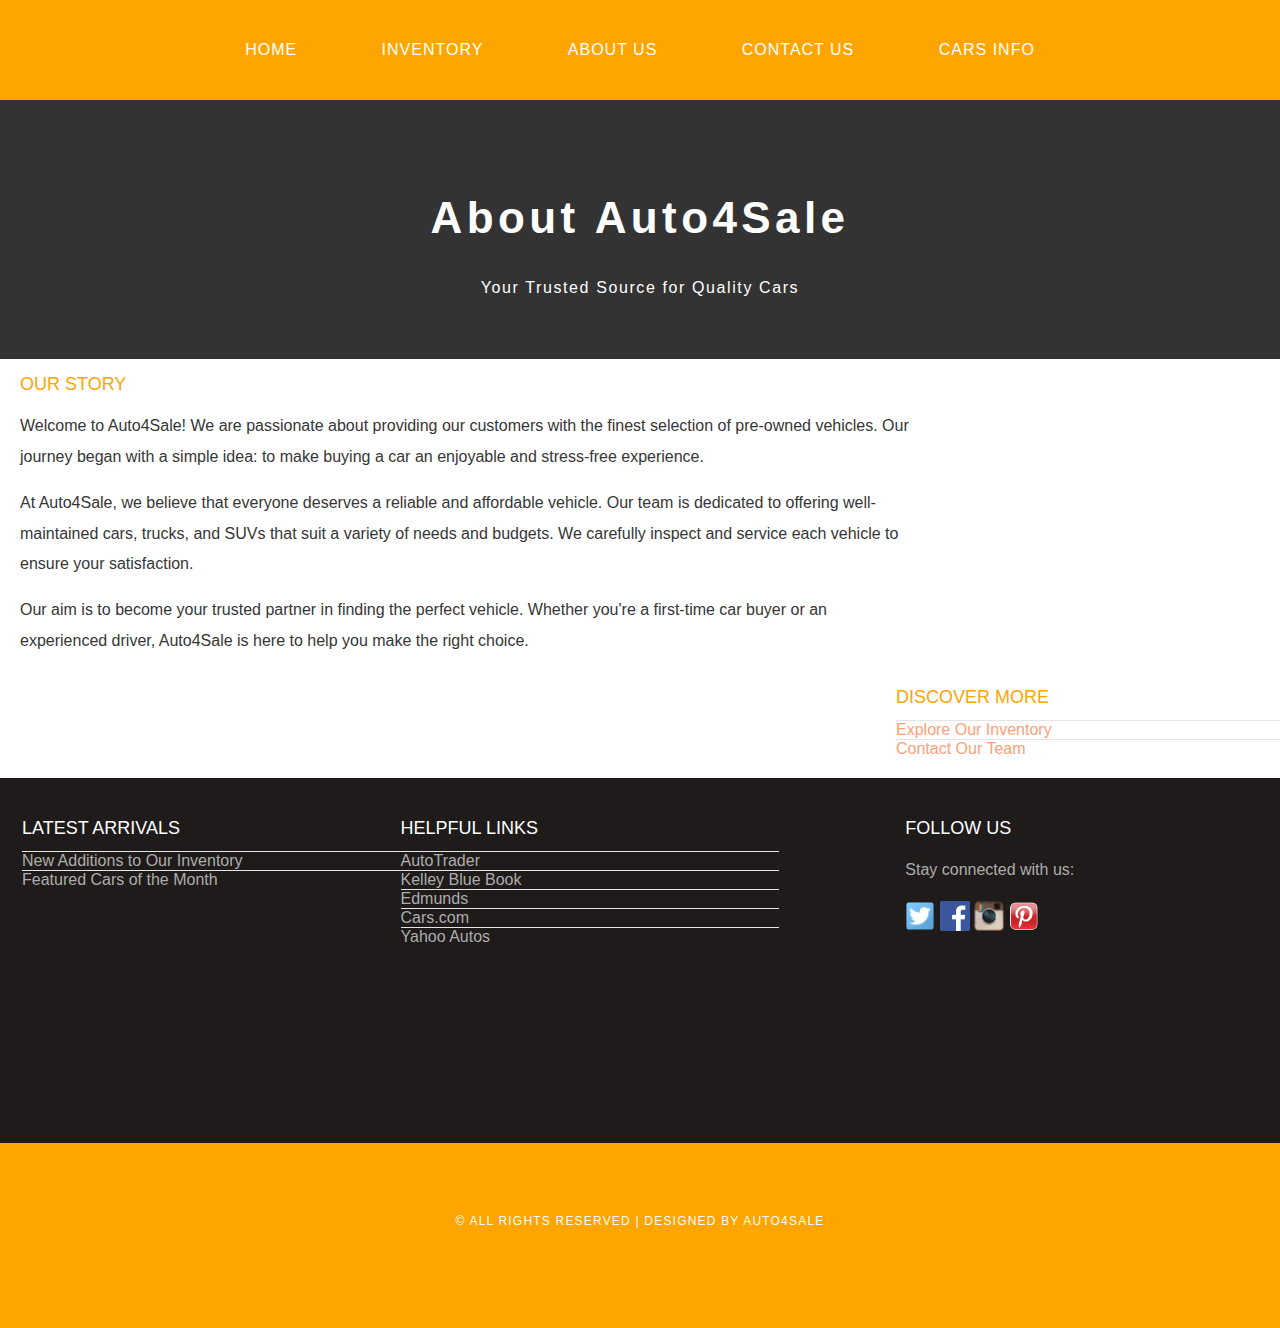
<file: about.html>
<!DOCTYPE HTML>
<html>
    <head>
        <title>About Auto4Sale</title>
        <link rel="stylesheet" href="style.css"/>
    </head>
    <body>
        
        <div id="menu">
            <ul>
                <li><a href="index.html">Home</a></li>
                <li><a href="inventory.html">Inventory</a></li>
                <li><a href="about.html">About Us</a></li>
                <li><a href="contact.html">Contact Us</a></li>
                <li><a href="cars-info.html">Cars Info</a></li>
            </ul>
        </div>
        
        <div id="header">
                <h1>About Auto4Sale</h1>
                <p>Your Trusted Source for Quality Cars</p>
        </div>
        
        <div id="page">
            
            <div id="content">
                <h2>Our Story</h2>
                <p>Welcome to Auto4Sale! We are passionate about providing our customers with the finest selection of pre-owned vehicles. Our journey began with a simple idea: to make buying a car an enjoyable and stress-free experience.</p>
                <p>At Auto4Sale, we believe that everyone deserves a reliable and affordable vehicle. Our team is dedicated to offering well-maintained cars, trucks, and SUVs that suit a variety of needs and budgets. We carefully inspect and service each vehicle to ensure your satisfaction.</p>
                <p>Our aim is to become your trusted partner in finding the perfect vehicle. Whether you're a first-time car buyer or an experienced driver, Auto4Sale is here to help you make the right choice.</p>
            </div>
            
            <div id="sidebar">
                <h2>Discover More</h2>
                <ul class="styled">
                    <li><a href="gallery.html">Explore Our Inventory</a></li>
                    <li><a href="contact.html">Contact Our Team</a></li>
                </ul>
            </div>
           
            <div id="footer">
                <div id="box1">
                    <h2>Latest Arrivals</h2>
                    <ul class="styled">
                        <li><a href="#">New Additions to Our Inventory</a></li>
                        <li><a href="#">Featured Cars of the Month</a></li>
                    </ul>
                </div>
                
                <div id="box2">
                    <h2>Helpful Links</h2>
                    <ul class="styled">
                        <li><a href="http://www.autotrader.com">AutoTrader</a></li>
                        <li><a href="http://www.kbb.com">Kelley Blue Book</a></li>
                        <li><a href="http://www.edmunds.com">Edmunds</a></li>
                        <li><a href="http://www.cars.com">Cars.com</a></li>
                        <li><a href="http://www.autos.yahoo.com">Yahoo Autos</a></li>
                    </ul>
                </div>
                
                <div id="box3">
                    <h2>Follow Us</h2>
                    <p>Stay connected with us:</p>
                    <a href="#"><img src="images/twitter.png" height="30"/></a>
                    <a href="#"><img src="images/facebook.png" height="30"/></a>
                    <a href="#"><img src="images/instagram.png" height="30"/></a>
                    <a href="#"><img src="images/pinterest.png" height="30"/></a>
                </div>
            </div>
            
            <div id="copyright">
                <p>&copy; All Rights Reserved | Designed By Auto4Sale</p>
            </div>
            
        </div>
    </body>
</html>
</file>
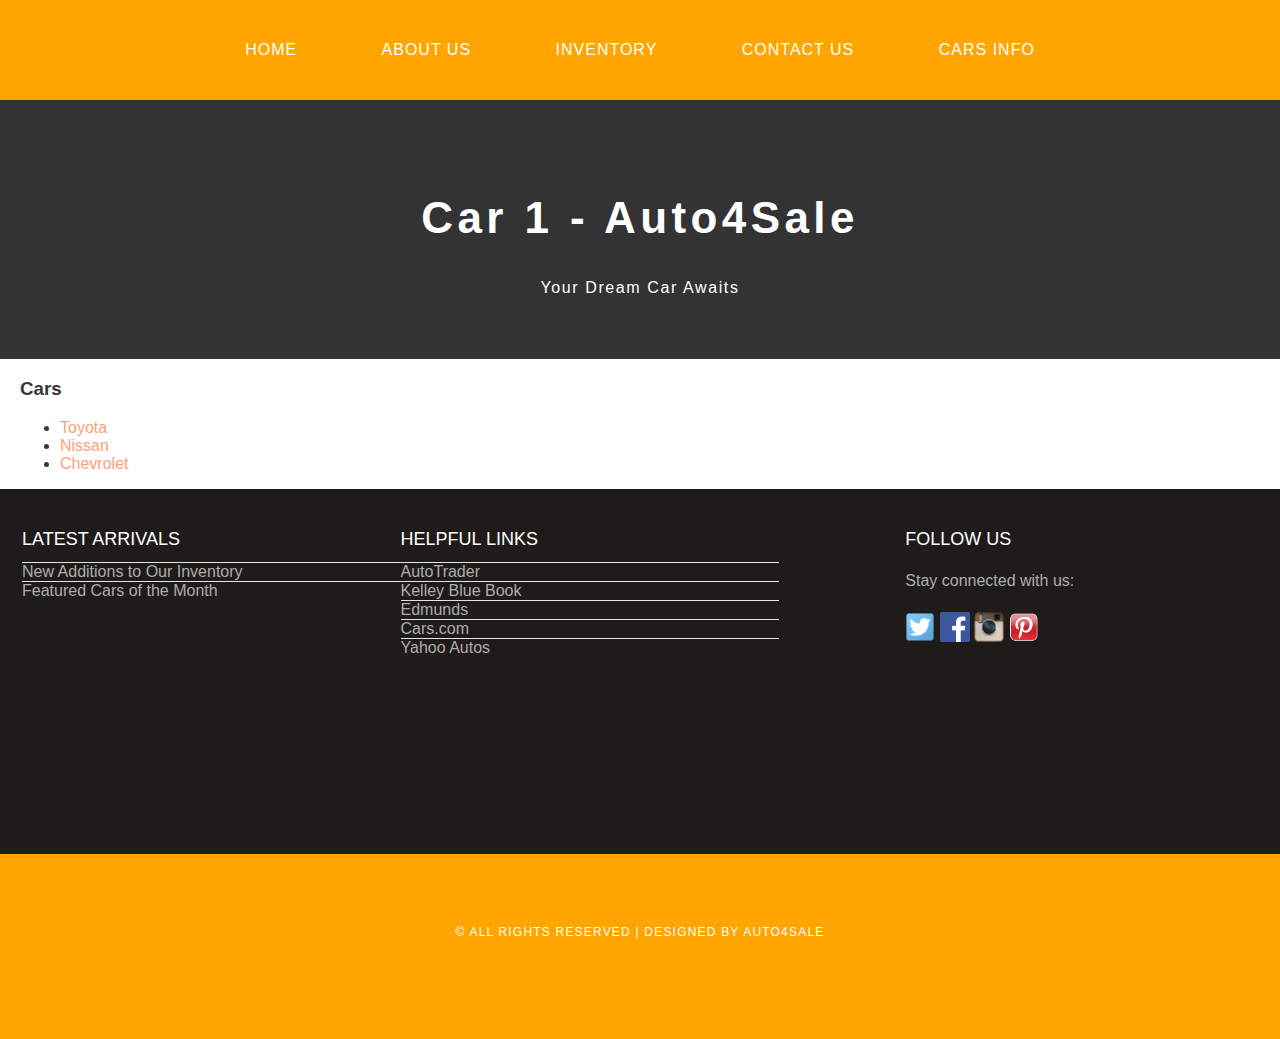
<file: cars-info.html>
<!DOCTYPE HTML>
<html>
<head>
    <title>Car 1 - Auto4Sale</title>
    <link rel="stylesheet" href="style.css"/>
</head>
<body>
    <div id="menu">
        <ul>
            <li><a href="index.html">Home</a></li>
            <li><a href="about.html">About Us</a></li>
            <li><a href="inventory.html">Inventory</a></li>
            <li><a href="contact.html">Contact Us</a></li>
            <li><a href="cars-info.html">Cars Info</a></li>
        </ul>
    </div>

    <div id="header">
        <h1>Car 1 - Auto4Sale</h1>
        <p>Your Dream Car Awaits</p>
    </div>

    <div id="page">
        <div id="content">
            <h3>Cars</h3>
            <ul>
                <li><a href="toyota.html">Toyota</a></li>
                <li><a href="nissan.html">Nissan</a></li>
                <li><a href="chevrolet.html">Chevrolet</a></li>
                
            </ul>
        </div>       
    

    <div id="footer">
        <div id="box1">
            <h2>Latest Arrivals</h2>
            <ul class="styled">
                <li><a href="#">New Additions to Our Inventory</a></li>
                <li><a href="#">Featured Cars of the Month</a></li>
            </ul>
        </div>
        
        <div id="box2">
            <h2>Helpful Links</h2>
            <ul class="styled">
                <li><a href="http://www.autotrader.com">AutoTrader</a></li>
                <li><a href="http://www.kbb.com">Kelley Blue Book</a></li>
                <li><a href="http://www.edmunds.com">Edmunds</a></li>
                <li><a href="http://www.cars.com">Cars.com</a></li>
                <li><a href="http://www.autos.yahoo.com">Yahoo Autos</a></li>
            </ul>
        </div>
        
        <div id="box3">
            <h2>Follow Us</h2>
            <p>Stay connected with us:</p>
            <a href="#"><img src="images/twitter.png" height="30"/></a>
            <a href="#"><img src="images/facebook.png" height="30"/></a>
            <a href="#"><img src="images/instagram.png" height="30"/></a>
            <a href="#"><img src="images/pinterest.png" height="30"/></a>
        </div>
    </div>
    <div id="copyright">
        <p>&copy; All Rights Reserved | Designed By Auto4Sale</p>
    </div>
</div>
</body>
</html>
</file>
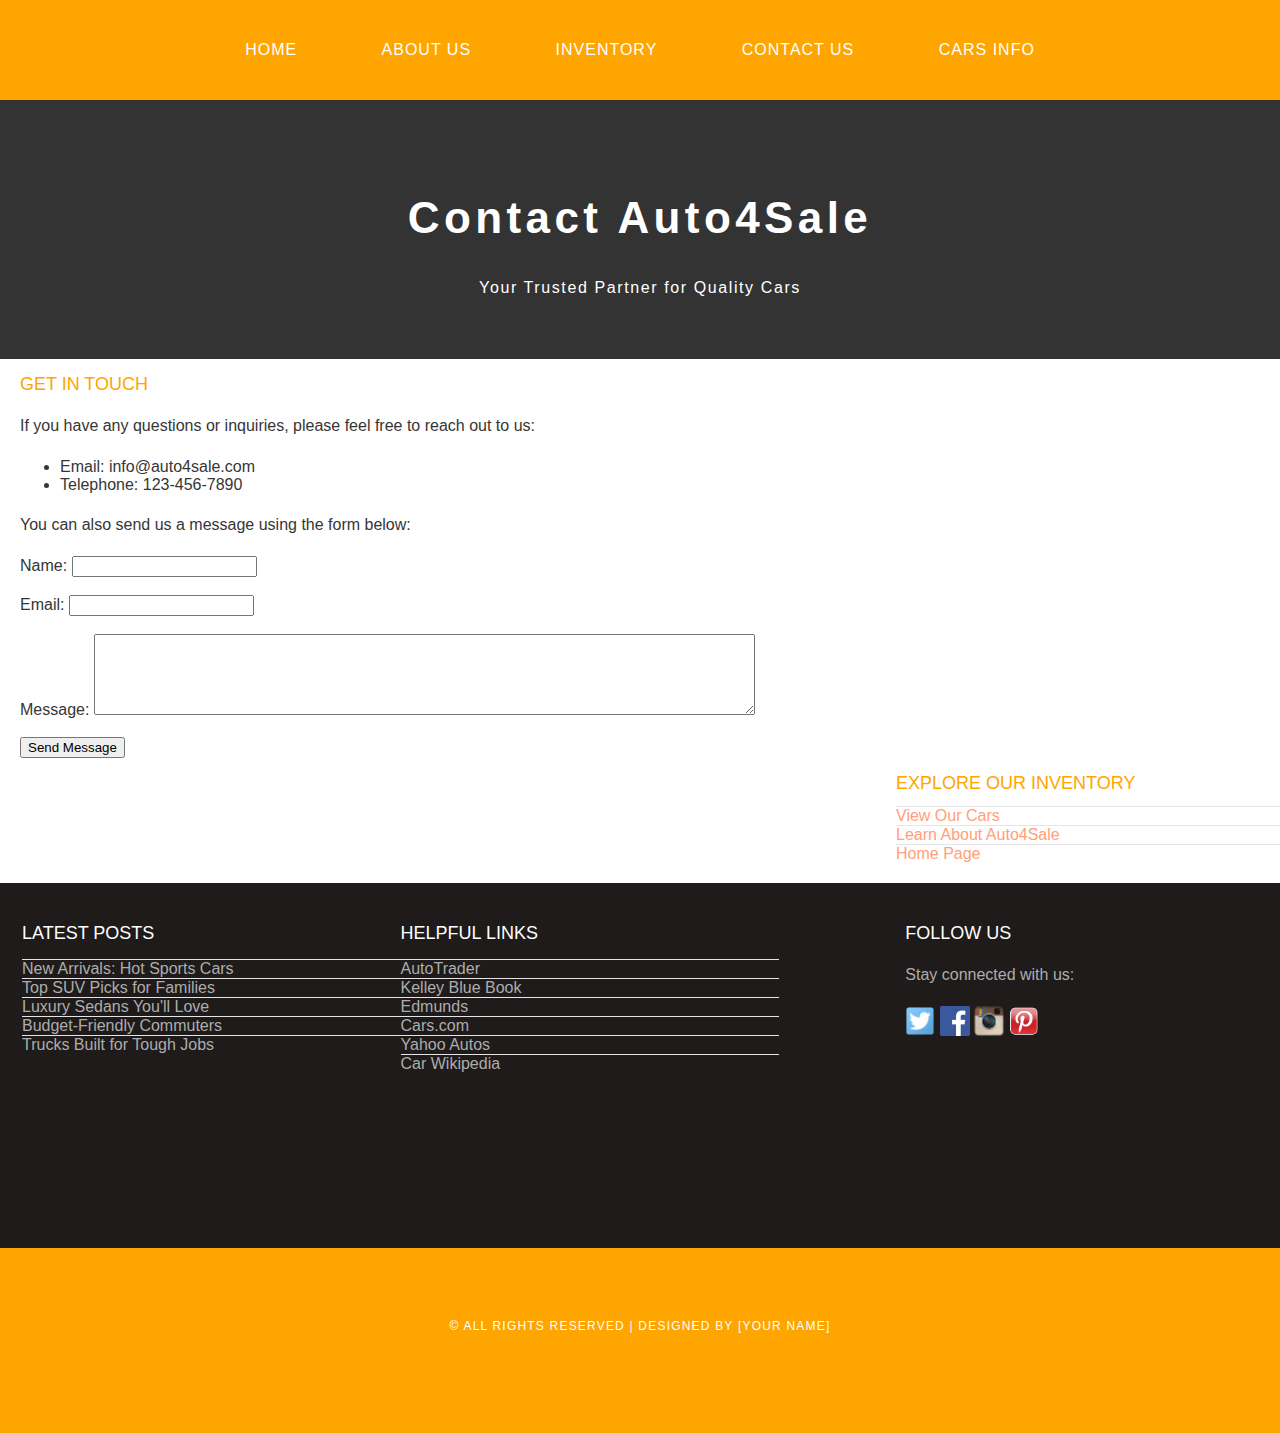
<file: contact.html>
<!DOCTYPE HTML>
<html>
<head>
    <title>Contact Auto4Sale</title>
    <link rel="stylesheet" href="style.css"/>
</head>
<body>
    <div id="menu">
        <ul>
            <li><a href="index.html">Home</a></li>
            <li><a href="about.html">About Us</a></li>
            <li><a href="inventory.html">Inventory</a></li>
            <li><a href="contact.html">Contact Us</a></li>
            <li><a href="cars-info.html">Cars Info</a></li>
        </ul>
    </div>

    <div id="header">
        <h1>Contact Auto4Sale</h1>
        <p>Your Trusted Partner for Quality Cars</p>
    </div>

    <div id="page">
        <div id="content">
            <h2>Get in Touch</h2>
            <p>If you have any questions or inquiries, please feel free to reach out to us:</p>
            <ul class="style1">
                <li>Email: info@auto4sale.com</li>
                <li>Telephone: 123-456-7890</li>
            </ul>

            <p>You can also send us a message using the form below:</p>
            <form>
                Name: <input type="text" /><br/><br/>
                Email: <input type="email" /><br/><br/>
                Message: <textarea cols="80" rows="5"></textarea><br/><br/>
                <input type="submit" value="Send Message"/>
            </form>
        </div>

        <div id="sidebar">
            <h2>Explore Our Inventory</h2>
            <ul class="styled">
                <li><a href="gallery.html">View Our Cars</a></li>
                <li><a href="about.html">Learn About Auto4Sale</a></li>
                <li><a href="index.html">Home Page</a></li>
            </ul>
        </div>
    </div>

    <div id="footer">
        <div id="box1">
            <h2>Latest Posts</h2>
            <ul class="styled">
                <li><a href="#">New Arrivals: Hot Sports Cars</a></li>
                <li><a href="#">Top SUV Picks for Families</a></li>
                <li><a href="#">Luxury Sedans You'll Love</a></li>
                <li><a href="#">Budget-Friendly Commuters</a></li>
                <li><a href="#">Trucks Built for Tough Jobs</a></li>
            </ul>
        </div>

        <div id="box2">
            <h2>Helpful Links</h2>
            <ul class="styled">
                <li><a href="http://www.autotrader.com">AutoTrader</a></li>
                <li><a href="http://www.kbb.com">Kelley Blue Book</a></li>
                <li><a href="http://www.edmunds.com">Edmunds</a></li>
                <li><a href="http://www.cars.com">Cars.com</a></li>
                <li><a href="http://www.autos.yahoo.com">Yahoo Autos</a></li>
                <li><a href="https://en.wikipedia.org/wiki/Car">Car Wikipedia</a></li>
            </ul>
        </div>

        <div id="box3">
            <h2>Follow Us</h2>
            <p>Stay connected with us:</p>
            <a href="#"><img src="images/twitter.png" height="30"/></a>
            <a href="#"><img src="images/facebook.png" height="30"/></a>
            <a href="#"><img src="images/instagram.png" height="30"/></a>
            <a href="#"><img src="images/pinterest.png" height="30"/></a>
        </div>
    </div>

    <div id="copyright">
        <p>&copy; All Rights Reserved | Designed By [Your Name]</p>
    </div>
</body>
</html>
</file>
<file: style.css>
body{
    margin: 0;
    padding: 0;
    background-color: white;
    font-family: 'Raleway', sans-serif;
    font-size: 16px;
    font-weight: 400;
    color: #363636;
}

p{
    line-height: 190%;
}

a{
    text-decoration: none;
    color: lightsalmon;
}

/* --- MENU --- */
#menu{
    background-color: orange;
    height: 100px;
    
}

#menu ul{
    margin: 0;
    padding: 0;
    list-style-type: none;
    text-align: center
}

#menu li{
    display: inline-block;
}

#menu a{
    letter-spacing: 1px;
    text-decoration: none;
    text-align: center;
    text-transform: uppercase;
    font-size: 16px;
    line-height: 100px;
    color: white;
    padding: 0 40px;
    border: none;
    display: block;
}

#menu a:hover{
    background-color: rgb(247, 190, 86);
}

/* --- HEADER --- */
#header{
    padding: 64px 0px 40px 0px;
    background-color: #333333;
    text-align: center;
}

#header h1{
    letter-spacing: 0.1em;
    font-size: 44px;
    color: white;
}
   
#header p{
    letter-spacing: 0.1em;
    color: white;
}

/*  BANNER  */
#banner{
    height: 300px;
    
}

#banner img{
    width: 100%;
    height: 300px;
}

/* --- PAGE --- */
#page{
    min-height: 400px;
    padding: 0px;
}

#page h2{
    margin-bottom: 12px;
    text-transform: uppercase;
    font-weight: 400;
    font-size: 18px;
    color: orange;
}

/* CONTENT */
#content{
    float: left;
    width: 70%;
    padding-left: 20px;
}


/* SIDEBAR */
#sidebar{
    float: right;
    width: 30%;
    padding-bottom: 20px;
}

/* LISTS */
ul.styled{
    margin: 0;
    padding: 0;
    list-style-type: none;
}

ul.styled li{
    border-top: solid 1px #e5e5e5;
    padding: 14 px 0px;
}

/*  FOOTER  */
#footer{
    width: 98.579%;
    height: 340px;
    background-color: #1e1b1a;
    padding-top: 25px;
    padding-left: 22px;
    clear: both;
}

#footer h2{
    font-size: 18px;
    font-weight: 400;
    text-transform: uppercase;
    color: white;
}

#footer p{
    color: #adadad;
}

#footer a{
    color: #adadad;
}

#box1{
    float: left;
    width: 30%;
    padding-right: 0;
}

#box2{
    float: left;
    width: 30%;
    padding-right: 30px;
}

#box3{
    float: right;
    width: 30%;
    padding-left: 30px;
}

/* --- COPYRIGHTS --- */
#copyright{
    width: 100%;
    height: 130px;
    text-align: center;
    background-color: orange;
    padding-top: 55px;
    clear: both;
}

#copyright p{
    font-size: 12px;
    letter-spacing: 0.1em;
    text-transform: uppercase;
    color: white;
}

/* --- GALLERY --- */
#gallery img{
	width:120px;
	margin:12px;
	-moz-transition: -moz-transform 0.5s ease-in;
	-webkit-transition: -webkit-transform 0.5s ease-in;
	-o-transition: -o-transform 0.5s ease-in;
}

#gallery img:hover{
	-moz-transform: scale(3);
	-webkit-transform: scale(3);
	-o-transform: scale(3);
 }
</file>
